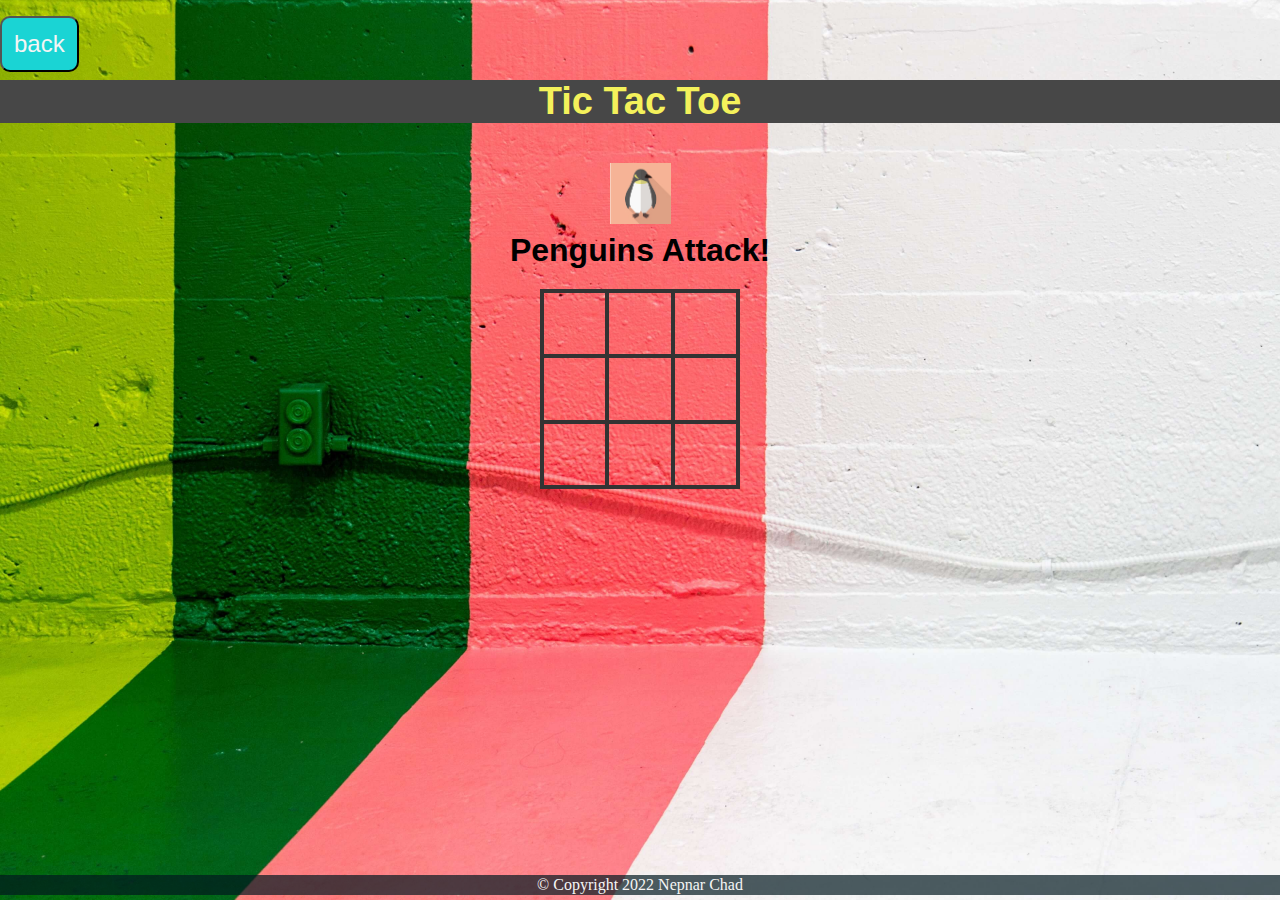
<file: 05_06_tic_tac_toe(sound)/05_tic_tac_toe.html>
<!DOCTYPE html>
<html lang="ja">
    <head>
        <meta charset="UTF-8">
        <meta name="viewport" content="width=device-width, initial-scale = 1.0">
        <title>Tic Tac Toe</title>

        <link rel="icon" href="tic_tac_toe.ico">
        <link rel="stylesheet" href="css/animate.css">
        <link rel="stylesheet" href="css/tic_tac_toe.css">
    </head>

    <body>
        <div class="back">
            <button id="btn99" class="btn" type="button" onclick="history.back()">back</button>
        </div>

        <div class="wrapper">
            <header>Tic Tac Toe</header>

            <div class="game-container">
                <div class="message-container">
                    <div id="msgtext"></div>
                    </div>
                    <div class="squares-container">
                        <div class="squares-box">
                            <div class="square" id="a_1"></div>
                            <div class="square" id="a_2"></div>
                            <div class="square" id="a_3"></div>
                            <div class="square" id="b_1"></div>
                            <div class="square" id="b_2"></div>
                            <div class="square" id="b_3"></div>
                            <div class="square" id="c_1"></div>
                            <div class="square" id="c_2"></div>
                            <div class="square" id="c_3"></div>
                        </div>
                    </div>
                    <div class="btn-container">
                        <div class="js-hidden"  id="newgame-btn">
                            <button id="btn90" class="btn" type="button">New Game</button>
                        </div>
                    </div>

                </div>
            </div>
            <footer>
                <p> © Copyright 2022 Nepnar Chad </p>
            </footer>

            <script src="https://ajax.googleapis.com/ajax/libs/jquery/1.12.0/jquery.min.js"></script>
            <script text="text/javascript" src="js/snowfall.jquery.min.js"></script>
            <script src="js/tic_tac_toe.js"></script>
        
    </body> 
</html>
</file>
<file: 05_06_tic_tac_toe(sound)/css/tic_tac_toe.css>
@charset "utf-8";

html {
    font-size: 16px;
    height: 100%;
}

*, *::before, *::after {
    box-sizing: border-box;
}

body{
    margin: 0;
    line-height: normal;
    font-family: "Helvetica Neue",
    Arial,
    "Hiragino Kaku Gothic ProN",
    "Hiragino Sans",
    Meiryo,
    sans-serif;
    background: url(../img/jason-leung-xnFOY9SfcgI-unsplash\ \(1\).jpg); 
    overflow: hidden;
    background-repeat: no-repeat;
    background-position: center;
    background-size: cover; 
  }

  p{
      margin: 0;
      padding: 0;
  }

  header {
      margin-top: 8px;
      color: rgb(244, 241, 91);
      font-size: 38px;
      font-weight: bold;
      text-align: center;
      background: rgb(71, 71, 71);
  }

  .wrapper {
      position: relative;
      max-width: 100vw;
      min-width: 100vh; 
      margin: 0;
      padding: 0;
      padding-bottom: 23px;
      text-align: center;
  }

  .game-container {
      padding: 40px 0;
  }

  .message-container {
    margin-bottom: 20px;
    font-size: 2em;
    font-weight: bold;
    overflow: hidden;
  }


  .js-hidden {
    display: none;
  }

   
  .squares-container {
      display: flex;
      flex-wrap: wrap;
      margin: 0 auto;
      width: 200px;
  }

  .squares-box {
      width: 200px;
      height: 200px;
      display: flex;
      flex-wrap: wrap;
      border: solid 2px #333;
  }

  .square {
    position: relative;
    width: calc(196px / 3);
    height: calc(196px / 3);
    border: solid 2px #333;
  }

  .js-pen-checked::before {
    position: absolute;
    top: 0;
    left: 0;
    width: 61px;
    height: 61px;
    content: '';
    background-image: url(../img/penguins.jpg);
    background-size: contain;
  }

   /*bear*/
   .js-bear-checked::before {
    position: absolute;
    top: 0;
    left: 0;
    width: 61px;
    height: 61px;
    content: '';
    background-image: url(../img/whitebear.jpg);
    background-size: contain;
  }

  .js-unclickable {
    pointer-events: none;
  }

  .js-pen_highLight {
    border: solid 2px red;
  }
  .js-bear_highLight {
    border: solid 2px blue;
  }
  
 

  .btn{
    margin-top: 8px;
    padding: 12px;
    border-radius: 10px;
    color: whitesmoke;
    font-size: 24px;
    background: rgb(26, 212, 212);
    user-select: none;
    cursor: pointer; 
  }

  
  .back {
    margin-top: 8px;
    text-align: left;
  }
  /*new game */
  .btn-container{
    padding-top: 40px;
  }
  /*btn-container*/
#btn90:hover{
  background-color: #411785;
  transition-duration: 0.4s;
}

   
  footer> p {
    position: absolute;
    bottom: 5px;
    width: 100%;
    margin: 0px;
    padding: 1px;
    color: whitesmoke;
    font: 16px Rajdhani;
    text-align: center;
    background: rgba(1, 24, 31, 0.7);
  }


  @media screen and (max-width: 480px) {
    .wrapper{
        padding-bottom: 23px; 
    }
    .btn-container {
        padding-top: 2px;
    }
  }
</file>
